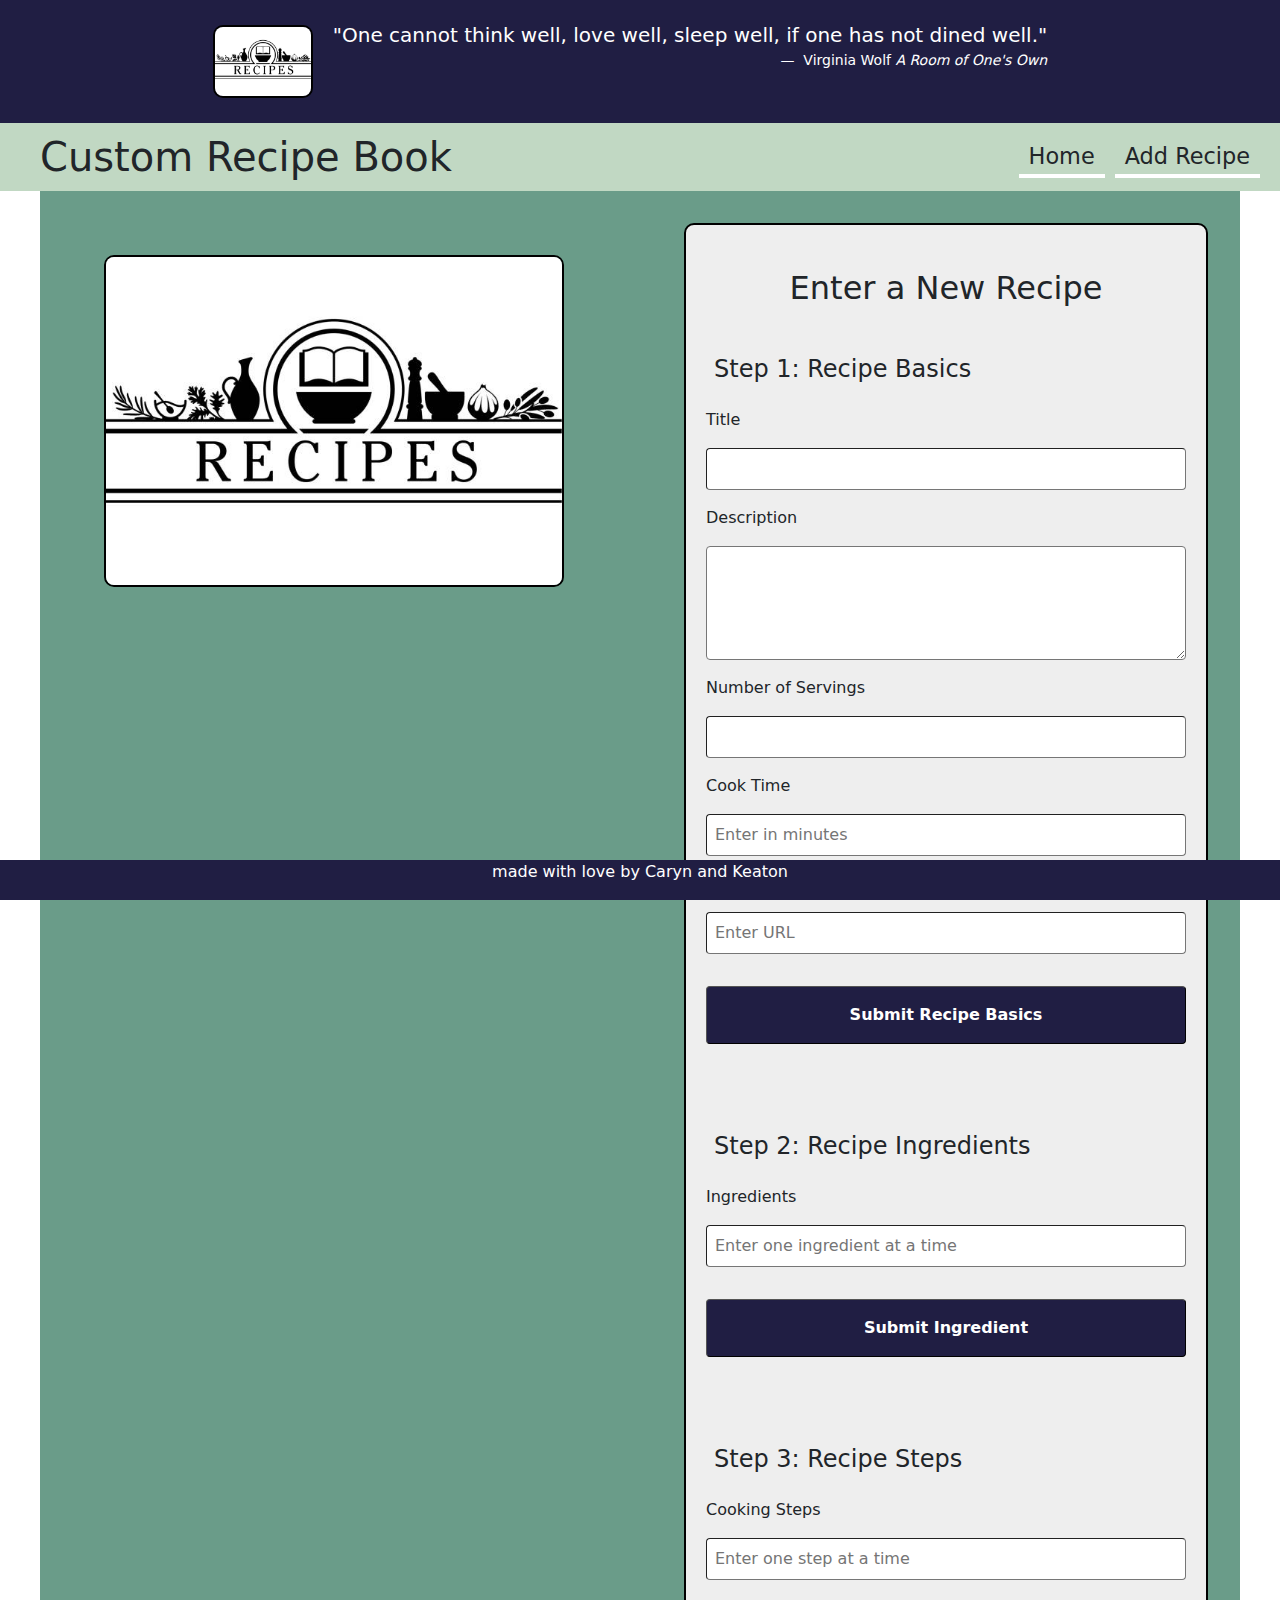
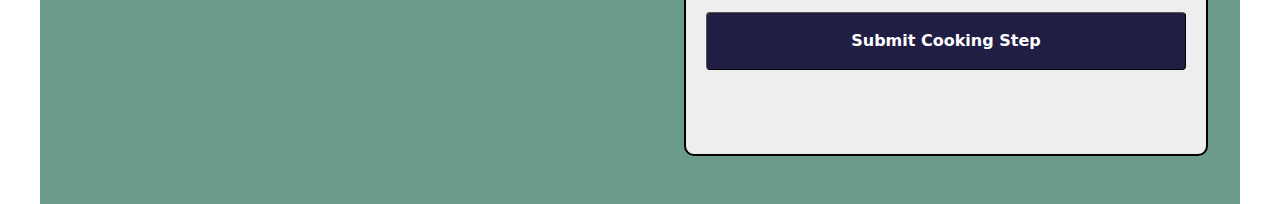
<file: recipe-form.html>
<!DOCTYPE html>
<html lang="en">
  <head>
    <meta charset="UTF-8" />
    <meta name="viewport" content="width=device-width, initial-scale=1.0" />
    <link href="assets/css/styles.css" rel="stylesheet" />
    <script defer src="assets/js/script.js" type="text/javascript"></script>
    <script defer src="assets/js/formscript.js" type="text/javascript"></script>
    <link
      href="https://cdn.jsdelivr.net/npm/bootstrap@5.3.3/dist/css/bootstrap.min.css"
      rel="stylesheet"
      integrity="sha384-QWTKZyjpPEjISv5WaRU9OFeRpok6YctnYmDr5pNlyT2bRjXh0JMhjY6hW+ALEwIH"
      crossorigin="anonymous"
    />

    <title>Add Custom Recipe</title>
  </head>

  <body>
    <header class="headertop">
      <img id="logo" src="assets/images/istockphoto-1490291782-612x612.jpg" />
      <figure class="text-end">
        <blockquote class="blockquote">
          <p>
            "One cannot think well, love well, sleep well, if one has not dined
            well."
          </p>
        </blockquote>
        <figcaption class="blockquote-footer">
          Virginia Wolf <cite title="Source Title">A Room of One's Own</cite>
        </figcaption>
      </figure>
    </header>
    <header>
      <h1 id="headerTextHome">Custom Recipe Book</h1>
      <nav>
        <a id="home-button">Home</a>
        <a id="add-recipe-button">Add Recipe</a>
      </nav>
    </header>

    <main class="d-flex justify-content-center container-fluid" id="pageContent">
      <div class="row">
       <div class="col-md-6 mb-3">
      <section class="recipe-display">
        <section>
        <aside>
          <img
            id="recipeImage"
            class="img-fluid"
            src="assets/images/istockphoto-1490291782-612x612.jpg"
          /> 
        </aside>
      </section>
      </section>
      </div>
      <div class="col-md-6 mb-3">
      <section id="form-section">  
        <form id="firstForm">
          <h2>Enter a New Recipe</h2>
          <h4>Step 1: Recipe Basics</h4>
          <label for="title">Title</label>
          <input id="title" />
          <label for="description">Description</label>
          <textarea id="description" rows="4" cols="50"></textarea>
          <label for="servings">Number of Servings</label>
          <input id="servings" />
          <label for="time">Cook Time</label>
          <input id="time" placeholder="Enter in minutes" />
          <label for="image">Image URL</label>
          <input id="image" placeholder="Enter URL" />
          <input type="submit" id="submitBasics" value="Submit Recipe Basics" />
          <p id="errorMsg">Please complete the form.</p>
          <h4 id="ingredient-header">Step 2: Recipe Ingredients</h4>
          <label id="ingredient-label" for="ingredient">Ingredients</label>
          <input
            id="ingredient"
            placeholder="Enter one ingredient at a time"
          />
          <input
            type="submit"
            id="submitIngredient"
            value="Submit Ingredient"
          />
          <p id="errorMsg2">Please add an ingredient.</p>
          <h4 id="step-header">Step 3: Recipe Steps</h4>
          <label id="step-label" for="stepitem">Cooking Steps</label>
          <input id="stepitem" placeholder="Enter one step at a time" />
          <input type="submit" id="submitStep" value="Submit Cooking Step" />
          <p id="errorMsg3">Please add a step.</p>
        </form>
      </section>
    </div>
  </div>
    </main>

    <footer>
      <p>made with love by Caryn and Keaton</p>
      <button id="btnSurprise" style="display: none">Add a Surprise Ingredient</button>   
    </footer>

    <div class="modal fade" id="ingredientModal" data-bs-backdrop="static" data-bs-keyboard="false" tabindex="-1" aria-labelledby="staticBackdropLabel" aria-hidden="true">
      <div class="modal-dialog">
          <div class="modal-content">
          <div class="modal-header">
              <h1 class="modal-title fs-5" id="staticBackdropLabel">Add this ingredient?</h1>
              <button type="button" class="btn-close" data-bs-dismiss="modal" aria-label="Close" onclick="ingredientModalCancel()"></button>
          </div>
          <div class="modal-body">
              ...
          </div>
          <div class="modal-footer">
              <button type="button" class="btn btn-secondary" data-bs-dismiss="modal" onclick="ingredientModalCancel()">Cancel</button>
              <button type="button" class="btn btn-primary" onclick="ingredientModalConfirm()">Confirm</button>
          </div>
          </div>
      </div>
  </div>

  <div class="modal fade" id="deleteModal" data-bs-backdrop="static" data-bs-keyboard="false" tabindex="-1" aria-labelledby="staticBackdropLabel" aria-hidden="true">
      <div class="modal-dialog">
          <div class="modal-content">
          <div class="modal-header">
              <h1 class="modal-title fs-5" id="staticBackdropLabel">Confirm Recipe Deletion</h1>
              <button type="button" class="btn-close" data-bs-dismiss="modal" aria-label="Close" onclick="deleteModalCancel()"></button>
          </div>
          <div class="modal-body">
              Are you sure you want to delete this recipe?
          </div>
          <div class="modal-footer">
              <button type="button" class="btn btn-secondary" data-bs-dismiss="modal" onclick="deleteModalCancel()">Cancel</button>
              <button type="button" class="btn btn-primary" onclick="deleteModalConfirm()">Confirm</button>
          </div>
          </div>
      </div>
  </div>

    <template id="recipe-template">
        <article id="basics">
          <h2 id="h2Id">Recipe Title</h2>
          <blockquote id="description-quote">Description</blockquote>
          <dl>
            <dt>Servings</dt>
            <dd id="servings">servings</dd>
            <dt>Cook Time</dt>
            <dd id="time">time</dd>
          </dl>
        </article>
        <article id="ingredients">
          <h2>Ingredients</h2>
          <ul></ul>
        </article>
        <article id="steps">
          <h2>Cooking Steps</h2>
          <ol></ol>
        </article>
        <input type="submit" value="View Final Recipe" id="final" />
    </template>


    <template id="recipe-final">
      
      <section>     
       <div class="card">
          <div class="card-body">
            <div class="card" id="second-card">
              <div class="card-body">
              <h2 class="card-title" id="final-title"></h2>
              <p id="recipeId" style="display:none"></p>
                <p class="card-text" id="final-description"></p>
                <dl class="row">
                  <dt class="col-sm-4">Servings</dt>
                  <dd class="col-sm-8" id="final-servings"></dd>
                  
                  <dt class="col-sm-4">Time to Cook</dt>
                  <dd class="col-sm-8" id="final-time"></dd>
                </dl>
                </div>
              </div>

                <div class="container my-4">
                  <div class="accordion" id="accordionOne">
                    <div class="accordion-item">
                      <h2 class="accordion-header" id="headingOne">
                        <button class="accordion-button" type="button" data-bs-toggle="collapse" data-bs-target="#collapseOne" aria-expanded="true" aria-controls="collapseOne">
                          Ingredients
                        </button>
                      </h2>
                      <div id="collapseOne" class="accordion-collapse collapse show" aria-labelledby="headingOne" data-bs-parent="#accordionOne">
                        <div class="accordion-body" id="final-ingredients">
                            <ul></ul>
                        </div>
                      </div>
                    </div>
                  </div>
                </div>
                <div class="container my-4">
                  <div class="accordion" id="accordionTwo">
                    <div class="accordion-item">
                      <h2 class="accordion-header" id="headingTwo">
                        <button class="accordion-button" type="button" data-bs-toggle="collapse" data-bs-target="#collapseTwo" aria-expanded="true" aria-controls="collapseTwo">
                          Cooking Steps
                        </button>
                      </h2>
                      <div id="collapseTwo" class="accordion-collapse collapse show" aria-labelledby="headingTwo" data-bs-parent="#accordionTwo">
                        <div class="accordion-body" id="final-steps">
                          <ol></ol>
                        </div>
                      </div>
                    </div>
                  </div>
                </div>  
            </div>
        </div> 

    </section>

  </template>
  

    <script
      src="https://cdn.jsdelivr.net/npm/bootstrap@5.3.3/dist/js/bootstrap.bundle.min.js"
      integrity="sha384-YvpcrYf0tY3lHB60NNkmXc5s9fDVZLESaAA55NDzOxhy9GkcIdslK1eN7N6jIeHz"
      crossorigin="anonymous"
    ></script>

    <script src="https://code.jquery.com/jquery-3.3.1.slim.min.js" integrity="sha384-q8i/X+965DzO0rT7abK41JStQIAqVgRVzpbzo5smXKp4YfRvH+8abtTE1Pi6jizo" crossorigin="anonymous"></script>
    <script src="https://cdn.jsdelivr.net/npm/popper.js@1.14.3/dist/umd/popper.min.js" integrity="sha384-ZMP7rVo3mIykV+2+9J3UJ46jBk0WLaUAdn689aCwoqbBJiSnjAK/l8WvCWPIPm49" crossorigin="anonymous"></script>
    <script src="https://cdn.jsdelivr.net/npm/bootstrap@4.1.3/dist/js/bootstrap.min.js" integrity="sha384-ChfqqxuZUCnJSK3+MXmPNIyE6ZbWh2IMqE241rYiqJxyMiZ6OW/JmZQ5stwEULTy" crossorigin="anonymous"></script>

  </body>
</html>
</file>
<file: assets/css/styles.css>
.box {
    border: 1px solid #ddd;
    border-radius: 4px;
}
.box-container {
    padding-top: 15px;
    padding-left: 15px;
    padding-right: 15px;
}


.dt {
  padding-left: 20px !important; 
}


/*
  Resets
*/
*,
*:before,
*:after {
  margin: 0;
  padding: 0;
  box-sizing: border-box;
}

html {
  height: 100%;
}

body {
  min-height: 100%;
  line-height: 1;
  font-family:'Trebuchet MS', 'Lucida Sans Unicode', 'Lucida Grande', 'Lucida Sans', Arial, sans-serif;
  background-color: white; 
  display: flex;
  flex-flow: column nowrap;
  align-items: center;
}


​h1,
h2,
h3,
h4,
h5,
h6 {
  font-size: 100%;
}

/*
  General Styles
*/
/*
  Universal
*/
:root {
  --body-bg: #FADE9B;
  --main-bg: #fff;
  --header-bg: #9BB8FA;
  --link-hover: #fff;
  --main-alt:#6A9C89;
  --header-alt: #76b5c5; 
  --form-bg:#EEEEEE;
  --header-alt: #C1D8C3; 
  --body-alt: #CD5C08;
  --header-small: #201E43;
  --accordion: #c9e0d8;

}

/*
  Tags
*/



header {
  width: 100%;
  background-color: var(--header-alt);
  display: flex;
  justify-content: space-between;
  align-items: center;
  padding: 0 20px;
}

header h1 {
  margin: 0;
  padding: 10px 20px;
  display: inline-block;
  vertical-align: middle;
}

header nav {
  display: flex;
  flex-direction: row;
  flex-wrap: wrap;
}

header nav a {
  text-decoration: none;
  padding: 5px 10px;
  margin-right: 10px;
  background-image: linear-gradient(270deg, var(--link-hover) 0%, var(--link-hover) 100%);
  background-repeat: no-repeat;
  background-size: 100% 0.2em;
  background-position: bottom;
  transition: all 0.25s ease-in;
  font-size: 1.4rem;
}

header nav a:last-child {
  margin-right: 0;
}

header nav a:hover {
  cursor: pointer;
  background-size: 100% 100%;
  color: white;
}

figure {
    padding: 20px; 
}

main {
  margin-top: 0px;
  width: 100%; 
  height: 100%;
  margin: 0;
  padding: 20px; 
  display: flex;
  justify-content: flex-start;
  flex-grow: 1;
  background-color: var(--main-alt);
  margin-bottom: 70px;
}

footer {
  text-align: center;
  background-color: var(--header-small);
  position: fixed;
  bottom: 0;
  width: 100%;
  color: white; 
  z-index: 100;
}

footer button {
    padding: 10px 20px;
    background-color: #f39c12; 
    border: none;
    border-radius: 5px;
    cursor: pointer;
    font-size: 16px;
  }

footer button:hover {
    background-color: #e67e22; 
}


aside {
    display: flex;
    flex-direction: column; 
    gap: 20px;
    justify-content: center;
    align-items: center;
}

aside, 
section {
  flex: 1 1 100%;
}

img {
    border: 2px solid black; 
    border-radius: 10px; 
}

article {
    width: 100%;
    position: relative;
    background-color: var(--form-bg);
    padding: 20px; 
    border: 2px solid black; 
    border-radius: 10px; 
    margin-bottom: 20px;
  }

  
  article blockquote {
    margin: 1rem;
    margin-bottom: 2rem;
    font-style: italic;
  }
  
  article h2 {
    text-transform: capitalize;
    border-bottom: thin solid;
  }
  
  article p {
    left: 1rem;
    bottom: 0.5rem;
    opacity: .75;
  }

form {
    display: flex;
    flex-flow: column wrap;
    position: relative;
    background-color: var(--form-bg);
    padding: 20px; 
    border: 2px solid black; 
    border-radius: 10px; 
  }
  
  form > *:not(label) {
    margin: 1rem 0;
    padding: 0.5rem;
  }
  
  h2 {
    text-align: center;
    font-size: 2rem;
    margin-bottom: 2rem;
  }
  
  input[type=submit] {
    padding: 1rem;
    cursor: pointer;
    font-weight: bold;
    font-size: 1rem;
    background-color: var(--header-small);
    color: white;
  }
  
  input[type=submit]:active {
    box-shadow: 1px 1px 1px 1px rgba(0, 0, 0, .5);
    background-color: var(--body-alt);
  }
  
  input[type=submit]:hover {
    border-style: inset;
    background-color: var(--body-alt);
  }
  
  input,
  textarea {
    border-radius: 4px;
    border-width: 1px;
    font-size: 1rem;
    background-color: var();
  }
  
  section {
    padding: 2rem;
    display: flex;
    align-items: stretch;
    flex-flow: column wrap;
    justify-content: center;
   
  }
  
  
  
  
  

/*
  Classes
*/
.headertop {
   background-color: var(--header-small);
   justify-content: center; 
}

.blockquote {
    color: white; 
}

figcaption.blockquote-footer {
    color: white; 
}

.headerimage {
    width: 100%;
    height: auto;
    max-width: 400px;
}

.clickableRecipe {
  cursor: pointer;
  transition: box-shadow .3s;
}

.clickableRecipe:hover {
  box-shadow: 10px 5px 5px rgba(33,33,33,.4); 
  border: 1px solid rgba(33,33,33,.6);
}

.card-img-top {
  width: 100%;
  height: 45vh;
  object-fit: cover;
}

/*
  IDs
*/

#pageContent {
  display: flex; 
  flex-direction: row;
  gap: 20px; 
  padding: 0 !important; 
  max-width: 1200px; 
  margin: auto; 
}

#logo {
    width: 10%; 
  height: auto;
  max-width: 100px; 
}

#errorMsg, #errorMsg2, #errorMsg3 {
    color: red;
    opacity: .75;
  }

/*#form-image {
    width: 500px;
    height: auto; 
    max-width: 500px;
}*/

#aside-final {
  padding-top: 20px; 
}

#second-card {
  border: none;
}

#final-description {
  padding-bottom: 15px; 
  padding-top: 15px; 
}

#headerTextHome {
  cursor: pointer;
}

/* Accordion */
.accordion .accordion-button {
  font-family: 'Arial', sans-serif;
  font-size: 18px;
  font-weight: bold;
  background-color: var(--header-alt); 
  color: black;
  border: none;
  padding: 15px;
}

.accordion .accordion-button:hover {
  background-color: var(--accordion)
}

.accordion .accordion-button:not(.collapsed) {
  background-color: var(--header-alt);
}

.accordion .accordion-body {
  background-color: var(--form-bg);
  color: black; 
  font-family: 'Arial', sans-serif;
  font-size: 16px;
  padding: 20px;
}

.accordion .accordion-item {
  border: 1px solid #ddd; 
  border-radius: 5px;
  margin-bottom: 10px; 
}


.accordion ol ul {
  padding-left: 20px; 
  line-height: 1.6; 
}

.accordion ul li {
  margin-bottom: 20px;
}

.accordion ol li {
  margin-bottom: 20px;
}

.accordion .accordion-button:focus {
  outline: 2px solid #008080;
  box-shadow: 0 0 0 0.25rem #003434(51, 255, 248, 0.574); 
}


/* Media Query for Smaller Screens */
@media (max-width: 768px) {
  #pageContent {
      flex-direction: column; 
      align-items: stretch; 
  }
}
</file>
